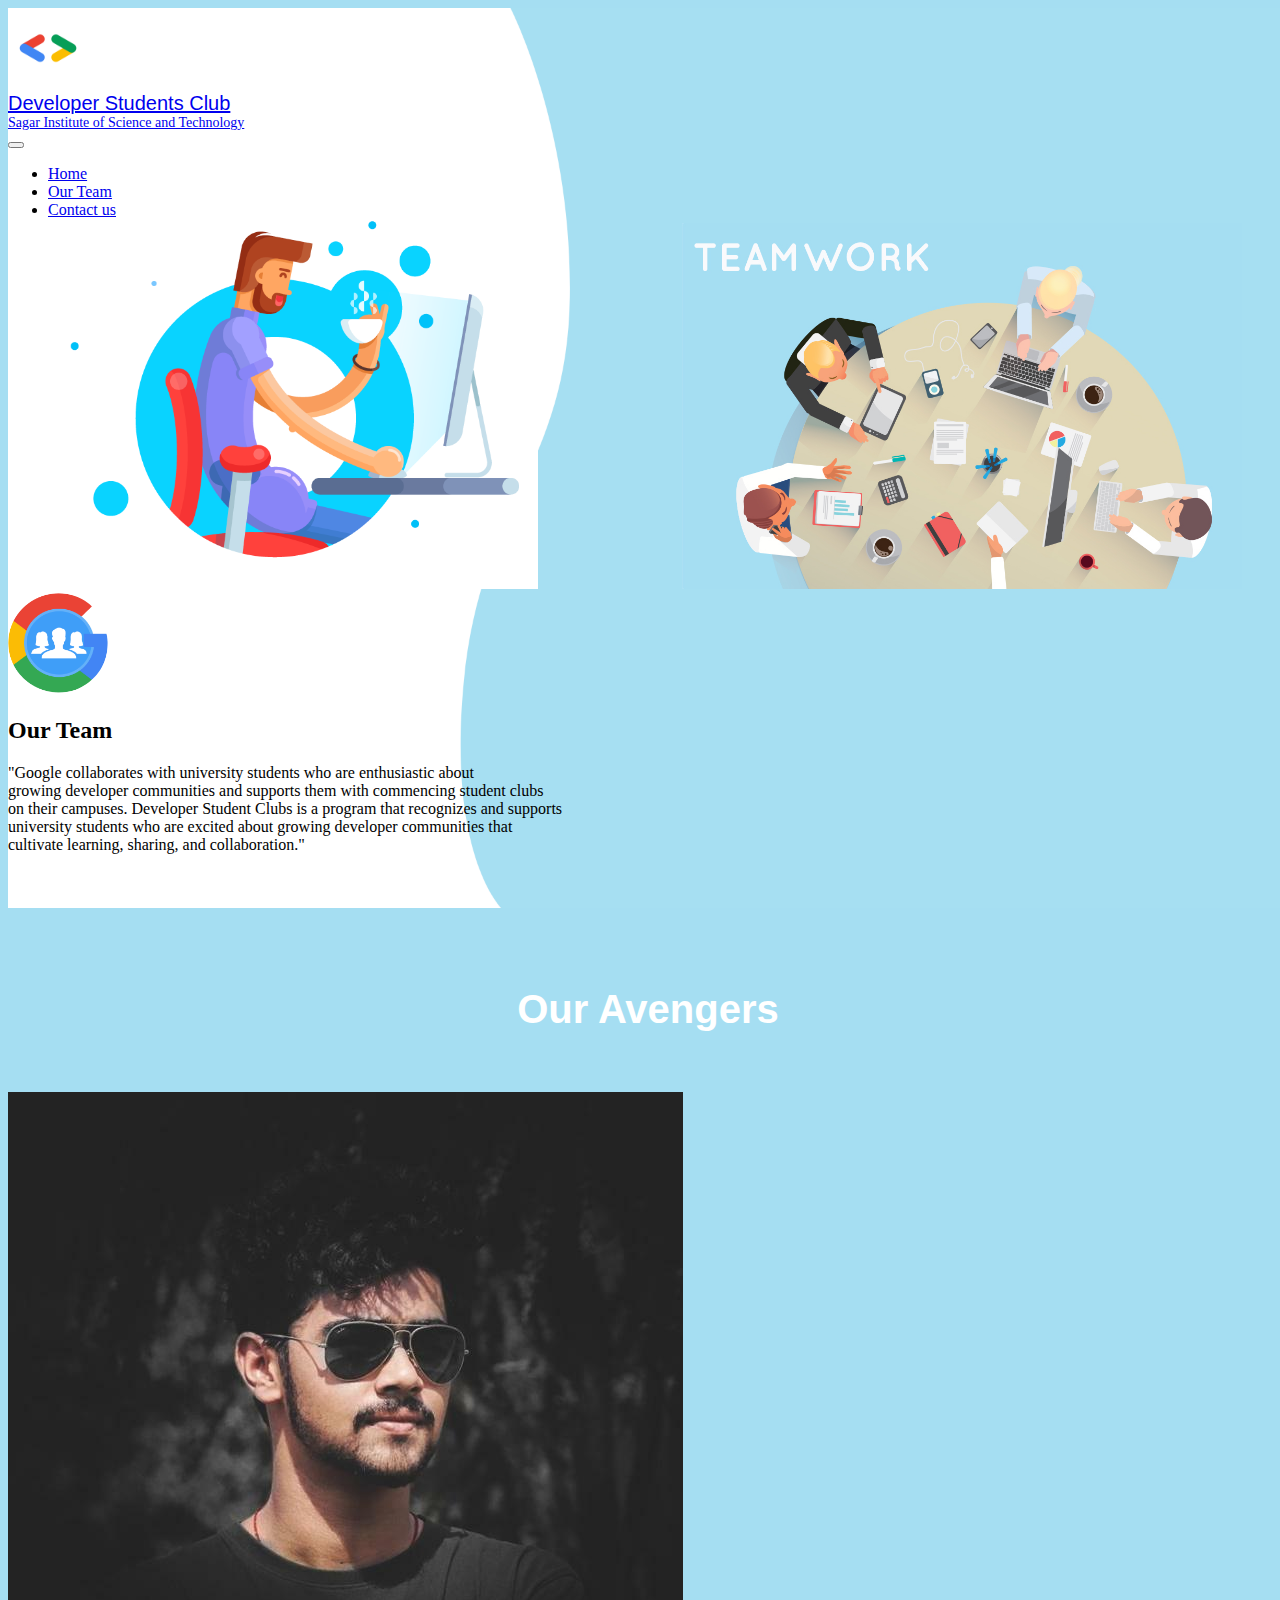
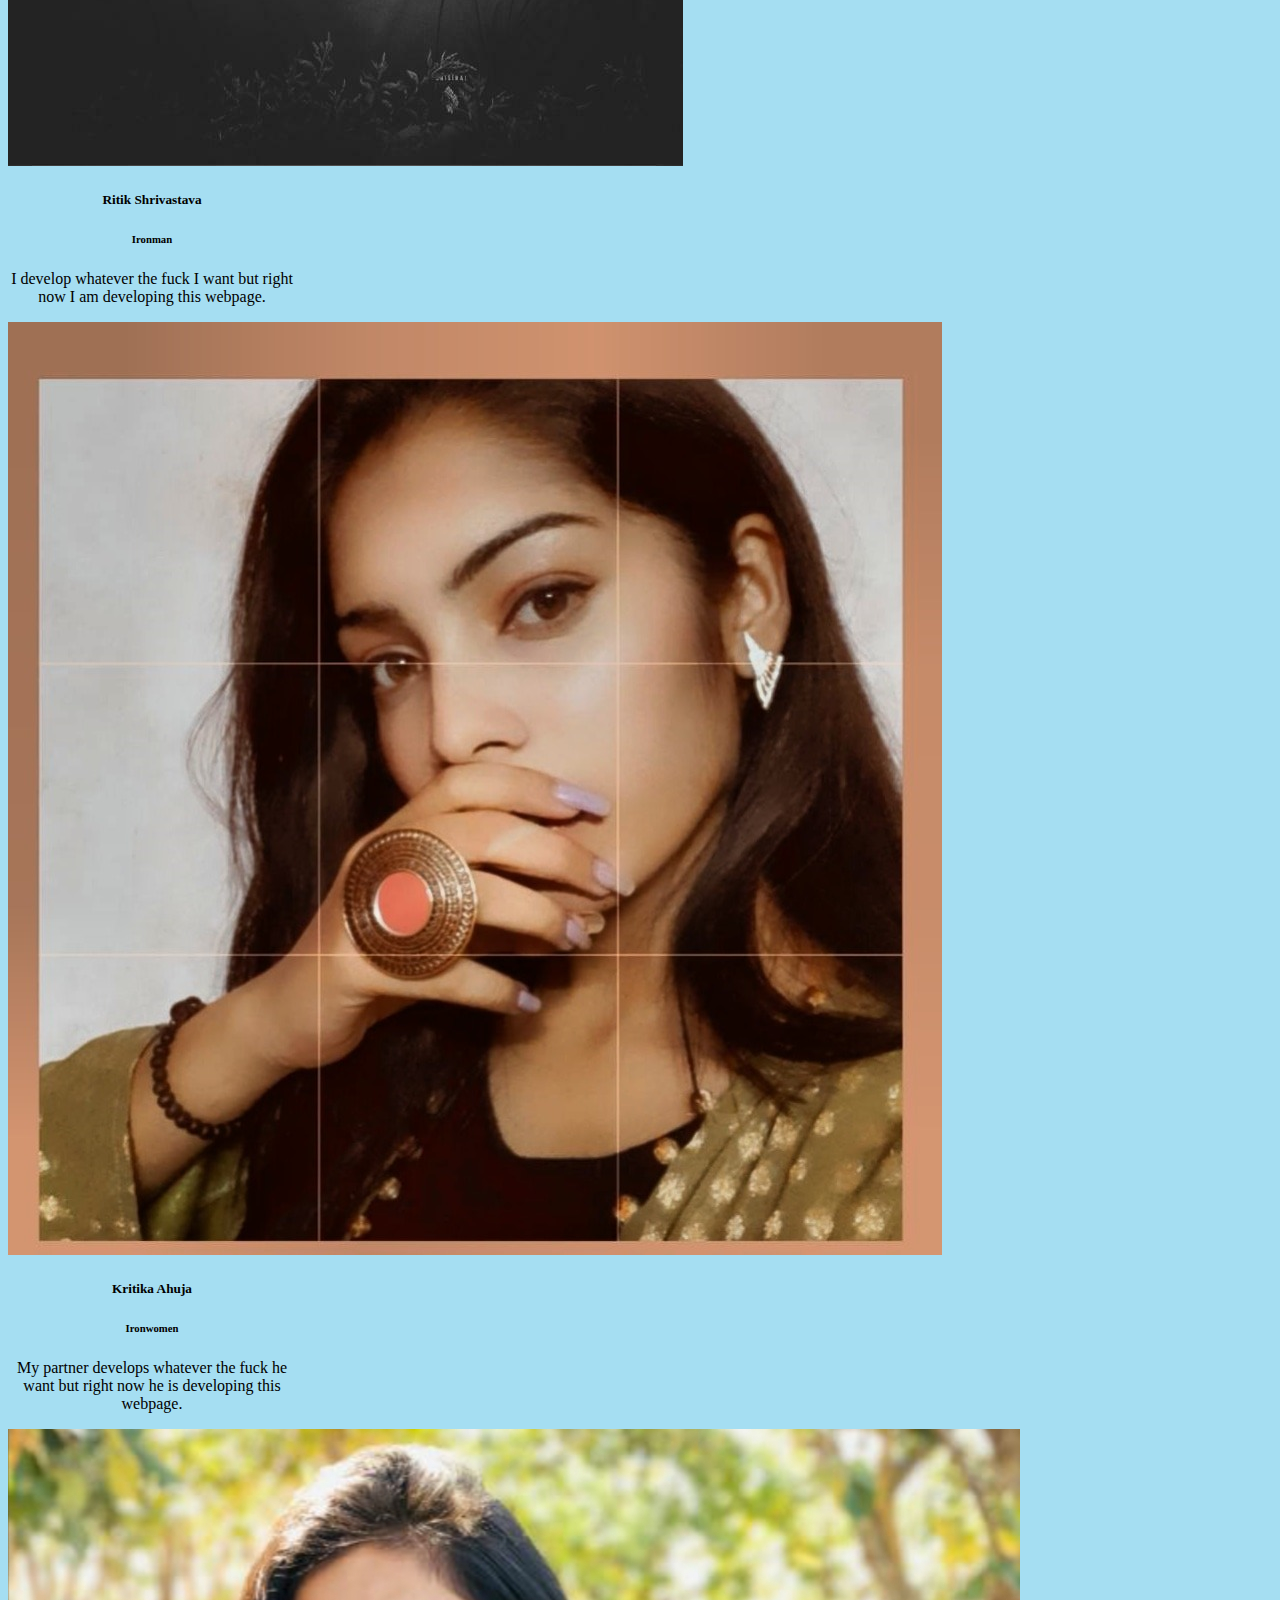
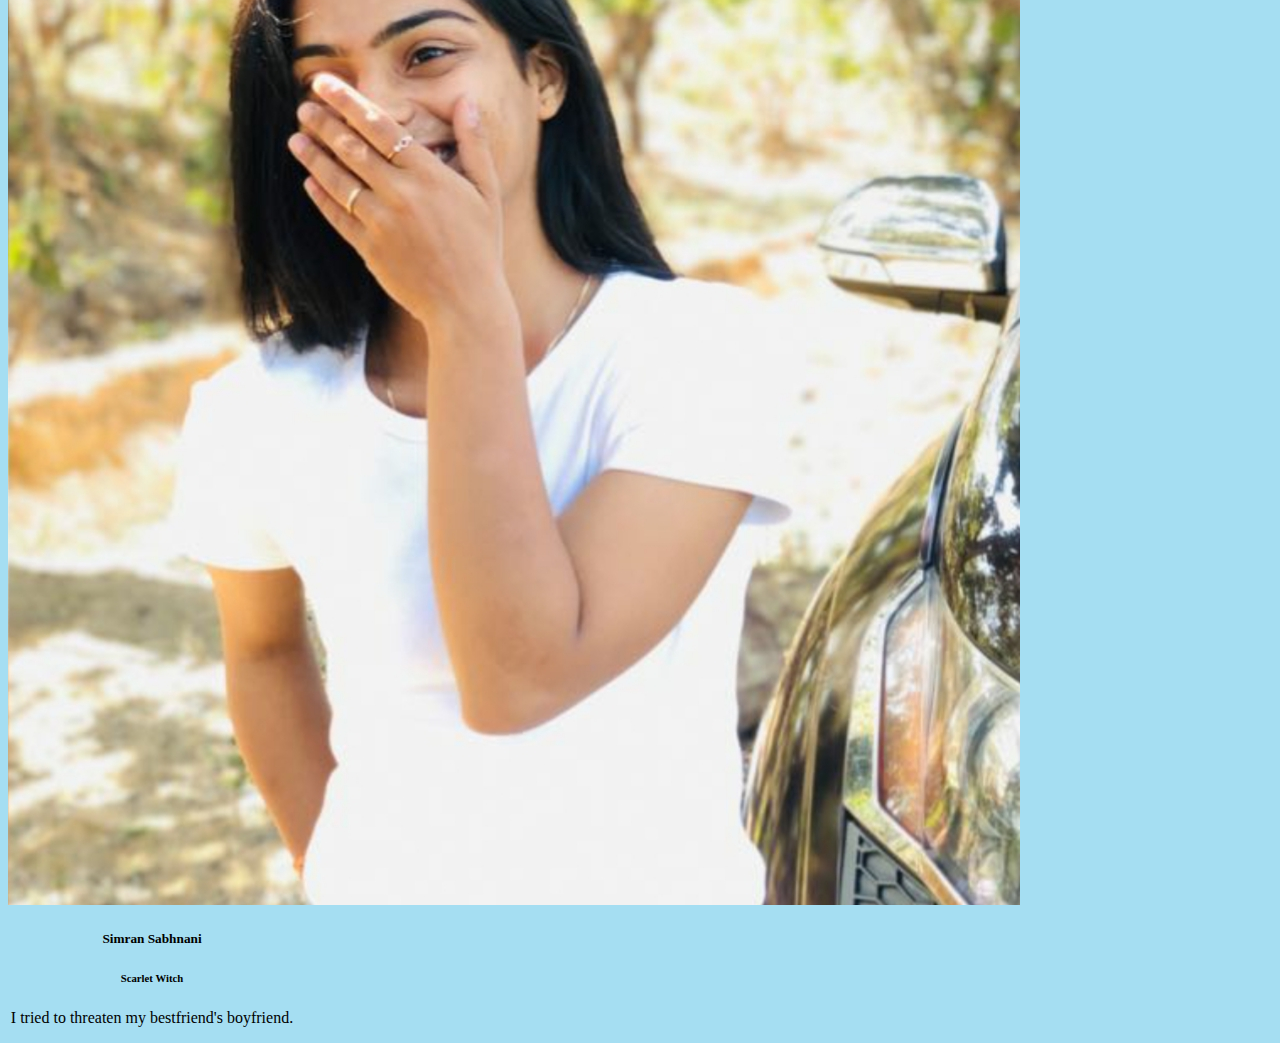
<file: index.html>
<!DOCTYPE html>
<html>
<head>
	<title>DSC-SISTec-Home</title>
	<!-- CSS only -->
<link rel="stylesheet" href="https://stackpath.bootstrapcdn.com/bootstrap/4.5.0/css/bootstrap.min.css" integrity="sha384-9aIt2nRpC12Uk9gS9baDl411NQApFmC26EwAOH8WgZl5MYYxFfc+NcPb1dKGj7Sk" crossorigin="anonymous">


	<link rel="stylesheet" type="text/css" href="Styles\DSC-Home.css">

</head>
<body class="body">
	<img class ="background-img d-none d-md-block" src="Resourses\Ilustrations\wallpaper.png">
	<div class="navbar navbar-expand-md navbar-light bd-none">
		<img class="logo" src="Resourses\Logo\googledev.png">
		<a  class="navbar-brand" href="#">
			<article class=" logo-name">Developer Students Club</article>
			<article class="college-name">Sagar Institute of Science and Technology</article>
				
		</a>
		
		<button class="navbar-toggler" type="button" data-toggle="collapse" data-target="#navbarSupportedContent" aria-controls="navbarSupportedContent" aria-expanded="false" aria-label="Toggle navigation">
  		
  			<span class="navbar-toggler-icon"></span>
  		</button>
  		<div class="collapse navbar-collapse " id="navbarSupportedContent">
  			<ul class="nav navbar-nav ml-auto">
  				 <li class="nav-item ">
        			<a class="nav-link" href="#">Home</a>
      			</li>
      			<li class="nav-item active">
        			<a class="nav-link" href="#">Our Team</a>
      			</li>
      			<li class="nav-item">
        			<a class="nav-link" href="#">Contact us</a>
      			</li>
  			</ul>
  		</div>

	</div>

	<main>
		<div class="container">
			<div class="row">
				<img class="Ilustrations1 col-4 d-none d-md-block" src="Resourses\Ilustrations\Teamwork3.png">
				<img class="Ilustrations2  col-8 col-md-5 offset-md-2 " src="Resourses\Ilustrations\Teamwork2.jpg">
			</div>
		</div>
		<div class="container">
			<div class="jumbotron">
				<div class="row">
					<img id= "team" class="align-item-center col-xs-8  col-md-2" src="Resourses\Logo\team.png">					
					<article class="col-xs-12 col-md-8">
						<h2>Our Team</h2>
					"Google collaborates with university students who are enthusiastic about<br>
 					growing developer communities and supports them with commencing student clubs<br> 
					on their campuses. Developer Student Clubs is a program that recognizes and supports<br> 
					university students who are excited about growing developer communities that<br>
					cultivate learning, sharing, and collaboration."
					</article>
				</div>
			</div>
		</div>
		<h4 class="title align-item-center">Our Avengers</h4>
		<div class="container">
			<div class="card-deck align-item-center">
				<div class="align-item-center col-xs-12 col-md-6 col-lg-4">
					<div class="card bg-light mb-3" style="width: 18rem;">
  						<img src="Resourses\Profile\Ritik.jpeg" class="card-img-top" alt="">
  							<div class="card-body">
  								<h5 class="card-title">Ritik Shrivastava</h5>
  								<h6 class="card-subtitle mb-2 text-muted">Ironman</h6>
    							<p class="card-text">I develop whatever the fuck I want but right now I am developing this webpage.
    							</p>
  							</div>
					</div>
				</div>					
				<div class="align-item-center col-xs-12 col-md-6 col-lg-4">
					<div class="card bg-light mb-3" style="width: 18rem;">
  						<img src="Resourses\Profile\Kritika.jpeg" class="card-img-top" alt="">
  						<div class="card-body">
  							<h5 class="card-title">Kritika Ahuja</h5>
  							<h6 class="card-subtitle mb-2 text-muted">Ironwomen</h6>
    						<p class="card-text">My partner develops whatever the fuck he want but right now he is developing this webpage.
    						</p>
  						</div>
					</div>
				</div>
				<div class="align-item-center col-xs-12 col-md-6 col-lg-4">
					<div class="card bg-light mb-3" style="width: 18rem;">
  						<img src="Resourses\Profile\Simran.jpeg" class="card-img-top" alt="">
  						<div class="card-body">
  							<h5 class="card-title">Simran Sabhnani</h5>
  							<h6 class="card-subtitle mb-2 text-muted">Scarlet Witch</h6>
    						<p class="card-text">I tried to threaten my bestfriend's boyfriend.
    						</p>
  						</div>
					</div>
				</div>
			</div>						
		</div>
			
	</main>
	<!-- JS, Popper.js, and jQuery -->
<script src="https://code.jquery.com/jquery-3.5.1.slim.min.js" integrity="sha384-DfXdz2htPH0lsSSs5nCTpuj/zy4C+OGpamoFVy38MVBnE+IbbVYUew+OrCXaRkfj" crossorigin="anonymous"></script>
<script src="https://cdn.jsdelivr.net/npm/popper.js@1.16.0/dist/umd/popper.min.js" integrity="sha384-Q6E9RHvbIyZFJoft+2mJbHaEWldlvI9IOYy5n3zV9zzTtmI3UksdQRVvoxMfooAo" crossorigin="anonymous"></script>
<script src="https://stackpath.bootstrapcdn.com/bootstrap/4.5.0/js/bootstrap.min.js" integrity="sha384-OgVRvuATP1z7JjHLkuOU7Xw704+h835Lr+6QL9UvYjZE3Ipu6Tp75j7Bh/kR0JKI" crossorigin="anonymous"></script>
</body>
</html>
</file>
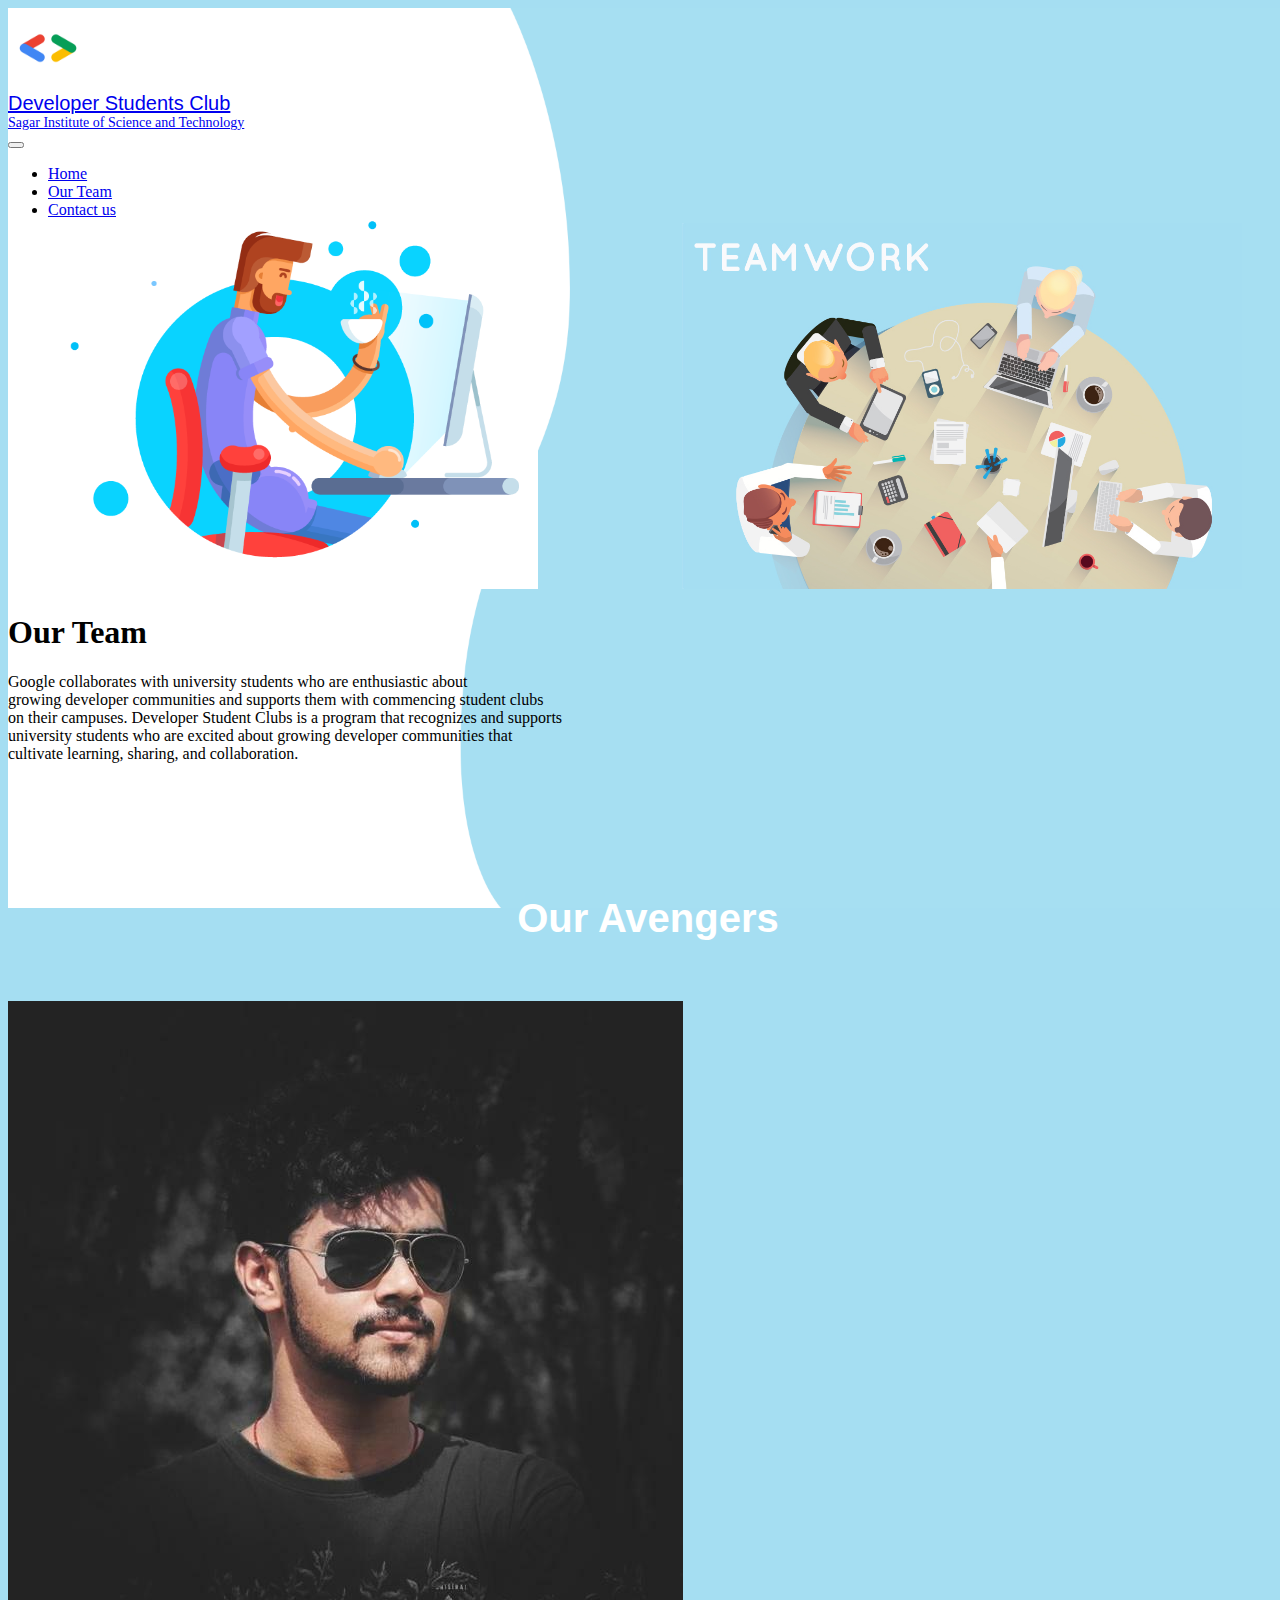
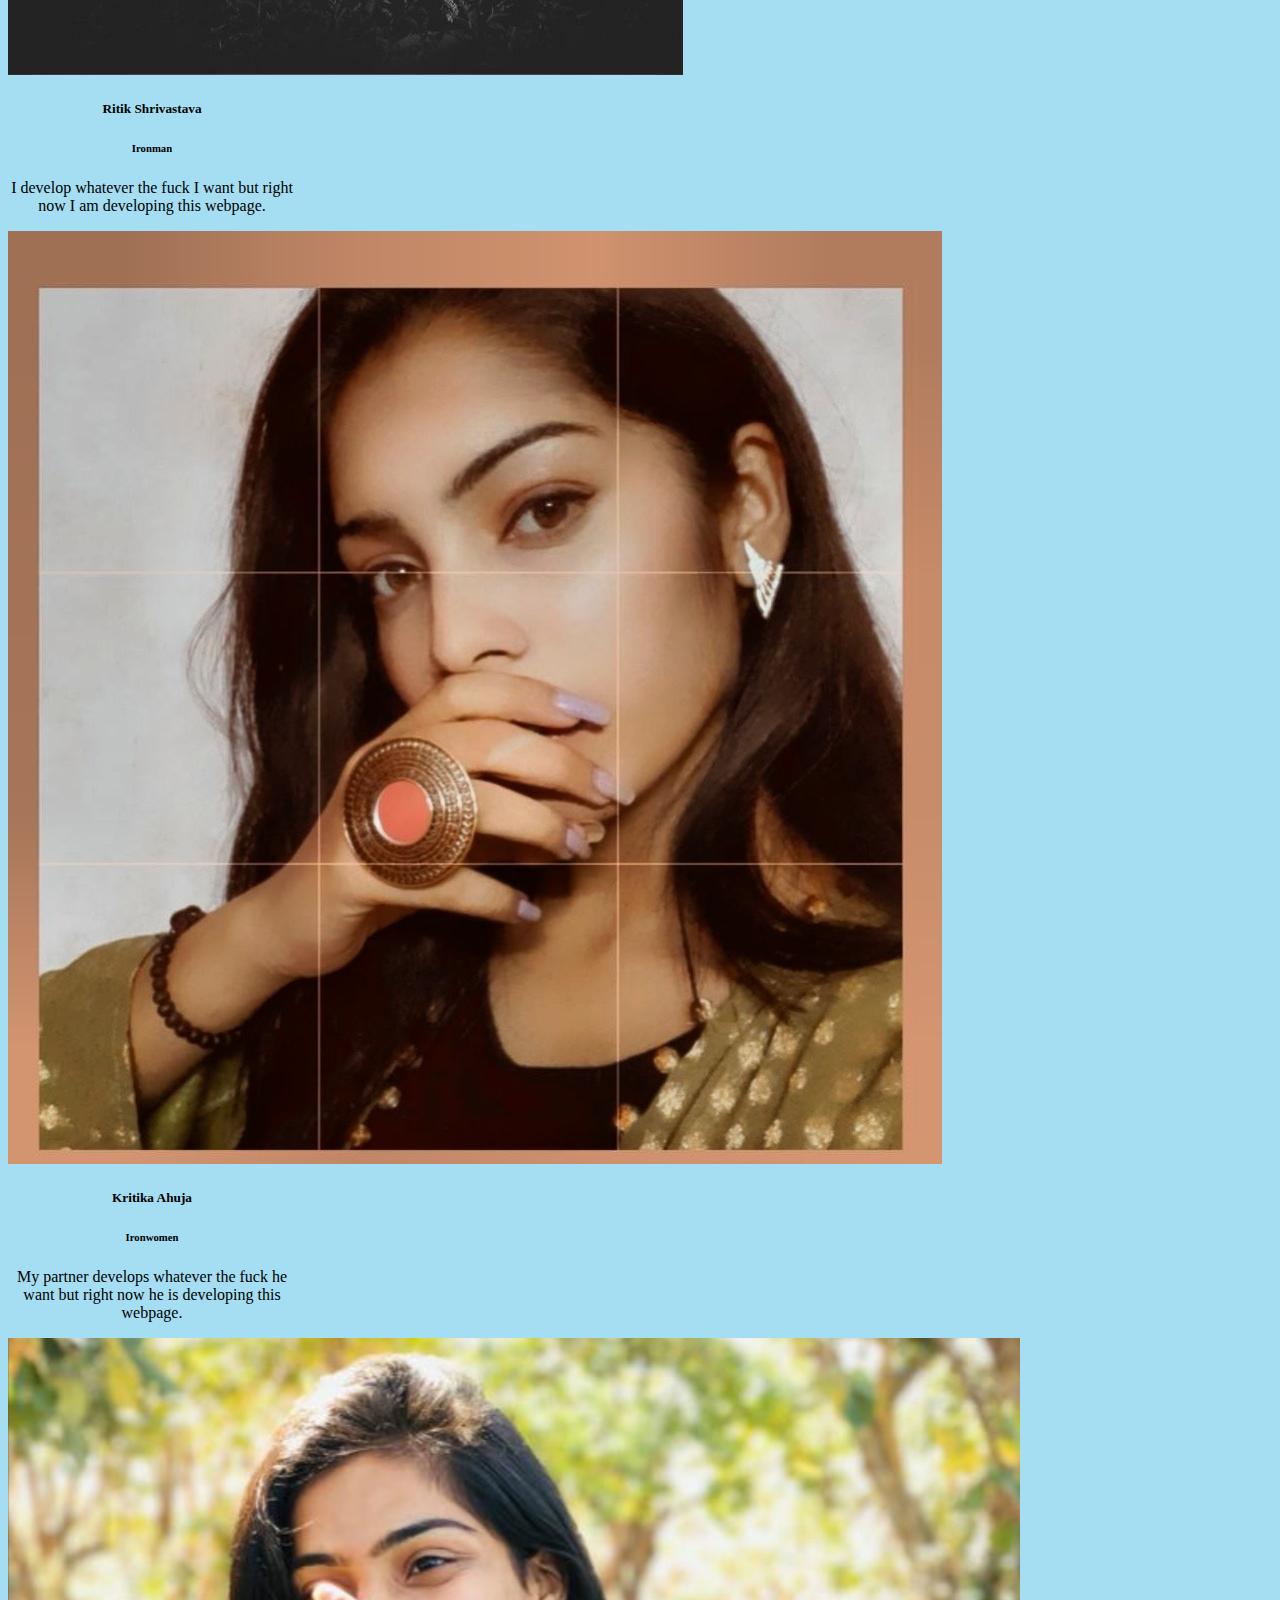
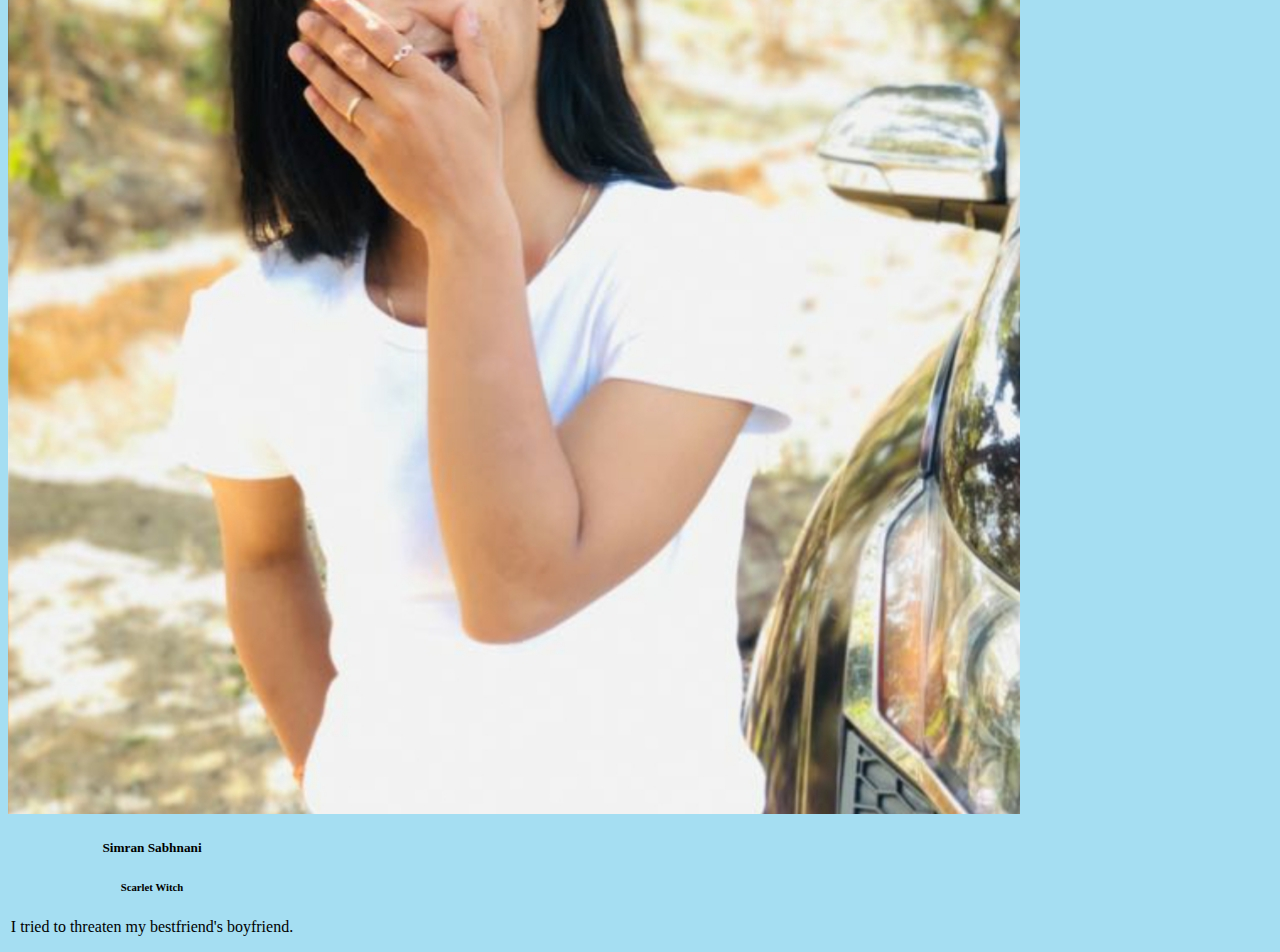
<file: DSC-Home.html>
<!DOCTYPE html>
<html>
<head>
	<title>DSC-SISTec-Home</title>
	<!-- CSS only -->
<link rel="stylesheet" href="https://stackpath.bootstrapcdn.com/bootstrap/4.5.0/css/bootstrap.min.css" integrity="sha384-9aIt2nRpC12Uk9gS9baDl411NQApFmC26EwAOH8WgZl5MYYxFfc+NcPb1dKGj7Sk" crossorigin="anonymous">


	<link rel="stylesheet" type="text/css" href="Styles\DSC-Home.css">

</head>
<body class="body">
	<img class ="background-img d-none d-md-block" src="Resourses\Ilustrations\wallpaper.png">
	<div class="navbar navbar-expand-md navbar-light bd-none">
		<img class="logo" src="Resourses\Logo\googledev.png">
		<a  class="navbar-brand" href="#">
			<article class=" logo-name">Developer Students Club</article>
			<article class="college-name">Sagar Institute of Science and Technology</article>
				
		</a>
		
		<button class="navbar-toggler" type="button" data-toggle="collapse" data-target="#navbarSupportedContent" aria-controls="navbarSupportedContent" aria-expanded="false" aria-label="Toggle navigation">
  		
  			<span class="navbar-toggler-icon"></span>
  		</button>
  		<div class="collapse navbar-collapse " id="navbarSupportedContent">
  			<ul class="nav navbar-nav ml-auto">
  				 <li class="nav-item ">
        			<a class="nav-link" href="#">Home</a>
      			</li>
      			<li class="nav-item active">
        			<a class="nav-link" href="#">Our Team</a>
      			</li>
      			<li class="nav-item">
        			<a class="nav-link" href="#">Contact us</a>
      			</li>
  			</ul>
  		</div>

	</div>

	<main>
		<div class="container">
			<div class="row">
				<img class="Ilustrations1 col-4 d-none d-md-block" src="Resourses\Ilustrations\Teamwork3.png">
				<img class="Ilustrations2  col-8 col-md-5 offset-md-2 " src="Resourses\Ilustrations\Teamwork2.jpg">
			</div>
		</div>
		<div class="container">
			<div class="jumbotron">
				<div class="row">
					<h1 class="align-item-center col-xs-12  col-md-4">
					Our Team
					</h1>
					<article class="col-xs-12 col-md-8">
					Google collaborates with university students who are enthusiastic about<br>
 					growing developer communities and supports them with commencing student clubs<br> 
					on their campuses. Developer Student Clubs is a program that recognizes and supports<br> 
					university students who are excited about growing developer communities that<br>
					cultivate learning, sharing, and collaboration.
					</article>
				</div>
			</div>
		</div>
		<h4 class="title align-item-center">Our Avengers</h4>
		<div class="container">
			<div class="card-deck align-item-center">
				<div class="align-item-center col-xs-12 col-md-6 col-lg-4">
					<div class="card bg-light mb-3" style="width: 18rem;">
  						<img src="Resourses\Profile\Ritik.jpeg" class="card-img-top" alt="">
  							<div class="card-body">
  								<h5 class="card-title">Ritik Shrivastava</h5>
  								<h6 class="card-subtitle mb-2 text-muted">Ironman</h6>
    							<p class="card-text">I develop whatever the fuck I want but right now I am developing this webpage.
    							</p>
  							</div>
					</div>
				</div>					
				<div class="align-item-center col-xs-12 col-md-6 col-lg-4">
					<div class="card bg-light mb-3" style="width: 18rem;">
  						<img src="Resourses\Profile\Kritika.jpeg" class="card-img-top" alt="">
  						<div class="card-body">
  							<h5 class="card-title">Kritika Ahuja</h5>
  							<h6 class="card-subtitle mb-2 text-muted">Ironwomen</h6>
    						<p class="card-text">My partner develops whatever the fuck he want but right now he is developing this webpage.
    						</p>
  						</div>
					</div>
				</div>
				<div class="align-item-center col-xs-12 col-md-6 col-lg-4">
					<div class="card bg-light mb-3" style="width: 18rem;">
  						<img src="Resourses\Profile\Simran.jpeg" class="card-img-top" alt="">
  						<div class="card-body">
  							<h5 class="card-title">Simran Sabhnani</h5>
  							<h6 class="card-subtitle mb-2 text-muted">Scarlet Witch</h6>
    						<p class="card-text">I tried to threaten my bestfriend's boyfriend.
    						</p>
  						</div>
					</div>
				</div>
			</div>						
		</div>
			
	</main>
	<!-- JS, Popper.js, and jQuery -->
<script src="https://code.jquery.com/jquery-3.5.1.slim.min.js" integrity="sha384-DfXdz2htPH0lsSSs5nCTpuj/zy4C+OGpamoFVy38MVBnE+IbbVYUew+OrCXaRkfj" crossorigin="anonymous"></script>
<script src="https://cdn.jsdelivr.net/npm/popper.js@1.16.0/dist/umd/popper.min.js" integrity="sha384-Q6E9RHvbIyZFJoft+2mJbHaEWldlvI9IOYy5n3zV9zzTtmI3UksdQRVvoxMfooAo" crossorigin="anonymous"></script>
<script src="https://stackpath.bootstrapcdn.com/bootstrap/4.5.0/js/bootstrap.min.js" integrity="sha384-OgVRvuATP1z7JjHLkuOU7Xw704+h835Lr+6QL9UvYjZE3Ipu6Tp75j7Bh/kR0JKI" crossorigin="anonymous"></script>
</body>
</html>
</file>
